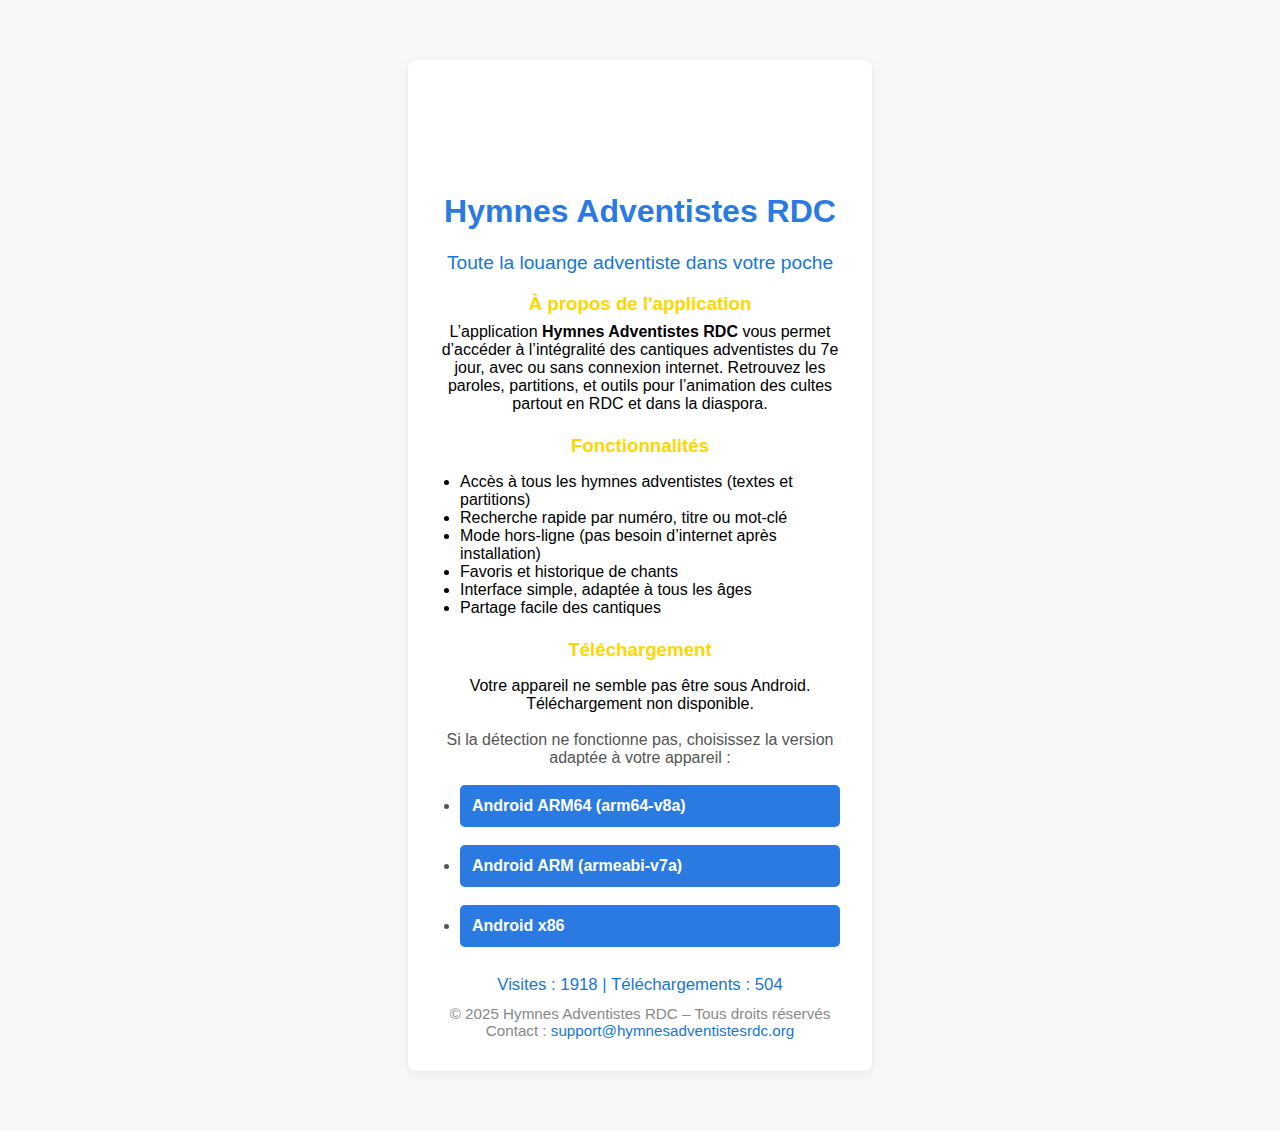
<file: index.html>
<!DOCTYPE html>
<html lang="fr">

<head>
    <meta charset="UTF-8">
    <title>Téléchargement de l'application mobile</title>
    <meta name="viewport" content="width=device-width, initial-scale=1.0">
    <link rel="stylesheet" href="./style.css">
</head>

<body>
    <div class="container">
        <img src="./adventist-white.webp" alt="Logo Hymnes Adventistes RDC" style="width:64px;height:64px;margin-bottom:12px;color: #000000;">
        <h1>Hymnes Adventistes RDC</h1>
        <h2 style="color:#1976d2;font-size:1.2em;font-weight:400;margin-top:0;margin-bottom:18px;">Toute la louange
            adventiste dans votre poche</h2>
        <section style="margin-bottom:22px;">
            <h3 style="color:#ffd600;margin-bottom:8px;">À propos de l'application</h3>
            <p style="margin:0 0 8px 0;">L’application <b>Hymnes Adventistes RDC</b> vous permet d’accéder à
                l’intégralité des cantiques adventistes du 7e jour, avec ou sans connexion internet. Retrouvez les
                paroles, partitions, et outils pour l’animation des cultes partout en RDC et dans la diaspora.</p>
        </section>

        <section style="margin-bottom:22px;">
            <h3 style="color:#ffd600;margin-bottom:8px;">Fonctionnalités</h3>
            <ul>
                <li>Accès à tous les hymnes adventistes (textes et partitions)</li>
                <li>Recherche rapide par numéro, titre ou mot-clé</li>
                <li>Mode hors-ligne (pas besoin d’internet après installation)</li>
                <li>Favoris et historique de chants</li>
                <li>Interface simple, adaptée à tous les âges</li>
                <li>Partage facile des cantiques</li>
            </ul>
        </section>
        <section style="margin-bottom:22px;">
            <h3 style="color:#ffd600;margin-bottom:8px;">Téléchargement</h3>
            <div id="download-area">
                <p>Détection de votre appareil...</p>
            </div>
            <div class="info">
                Si la détection ne fonctionne pas, choisissez la version adaptée à votre appareil&nbsp;:
                <ul>
                    <li><a href="./app-arm64-v8a.apk" class="download-link">Android ARM64 (arm64-v8a)</a></li>
                    <li><a href="./app-armeabi-v7a.apk" class="download-link">Android ARM (armeabi-v7a)</a></li>
                    <li><a href="./app-x86.apk" class="download-link">Android x86</a></li>
                </ul>
            </div>
        </section>
        <div id="stats" style="margin:28px 0 10px 0; color:#1976d2; font-size:1.05em; font-weight:500;">
            <span id="visits">Visites : ...</span> | <span id="downloads">Téléchargements : ...</span>
        </div>
        <footer style="margin-top:10px;color:#888;font-size:0.95em;">
            © 2025 Hymnes Adventistes RDC – Tous droits réservés<br>
            Contact : <a href="mailto:support@hymnesadventistesrdc.org"
                style="color:#1976d2;text-decoration:none;">support@hymnesadventistesrdc.org</a>
        </footer>
    </div>
    <script>
        // Simuler des compteurs (à remplacer par une vraie API côté serveur)
        function getRandomInt(min, max) {
            return Math.floor(Math.random() * (max - min + 1)) + min;
        }
        document.addEventListener('DOMContentLoaded', function () {
            document.getElementById('visits').textContent = 'Visites : ' + getRandomInt(1200, 3500);
            document.getElementById('downloads').textContent = 'Téléchargements : ' + getRandomInt(300, 1200);
        });
        function detectAndroidArch() {
            const ua = navigator.userAgent || navigator.vendor || window.opera;
            if (/android/i.test(ua)) {
                if (/arm64|aarch64/i.test(ua)) {
                    return 'arm64-v8a';
                } else if (/armeabi|arm/i.test(ua)) {
                    return 'armeabi-v7a';
                } else if (/x86_64|amd64/i.test(ua)) {
                    return 'x86_64';
                } else if (/x86/i.test(ua)) {
                    return 'x86';
                }
                return 'unknown';
            }
            return null;
        }

        window.onload = function () {
            const arch = detectAndroidArch();
            const area = document.getElementById('download-area');
            if (arch === 'arm64-v8a') {
                area.innerHTML = '<a href="./app-arm64-v8a.apk" class="download-link">Télécharger pour Android ARM64 (arm64-v8a)</a>';
            } else if (arch === 'armeabi-v7a') {
                area.innerHTML = '<a href="./app-armeabi-v7a.apk" class="download-link">Télécharger pour Android ARM (armeabi-v7a)</a>';
            } else if (arch === 'x86_64') {
                area.innerHTML = '<a href="./app-x86.apk" class="download-link">Télécharger pour Android x86_64</a>';
            } else if (arch === 'x86') {
                area.innerHTML = '<a href="./app-x86.apk" class="download-link">Télécharger pour Android x86</a>';
            } else if (arch === null) {
                area.innerHTML = '<p>Votre appareil ne semble pas être sous Android. Téléchargement non disponible.</p>';
            } else {
                area.innerHTML = '<p>Architecture non détectée. Veuillez choisir la version adaptée ci-dessous.</p>';
            }
        }
    </script>
</body>

</html>
</file>
<file: style.css>
body {
    font-family: Arial, sans-serif;
    background: #f7f7f7;
    margin: 0;
    padding: 0;
}

.container {
    max-width: 400px;
    margin: 60px auto;
    background: #fff;
    border-radius: 8px;
    box-shadow: 0 2px 8px #0001;
    padding: 32px;
    text-align: center;
}

h1 {
    color: #2a7ae2;
}

.download-link {
    display: block;
    margin: 18px 0;
    padding: 12px;
    background: #2a7ae2;
    color: #fff;
    border-radius: 5px;
    text-decoration: none;
    font-weight: bold;
    transition: background 0.2s;
}

.download-link:hover {
    background: #185a9d;
}

.info {
    color: #555;
    margin-top: 18px;
}

ul {
    text-align: left;
    padding-left: 20px;
}
</file>
